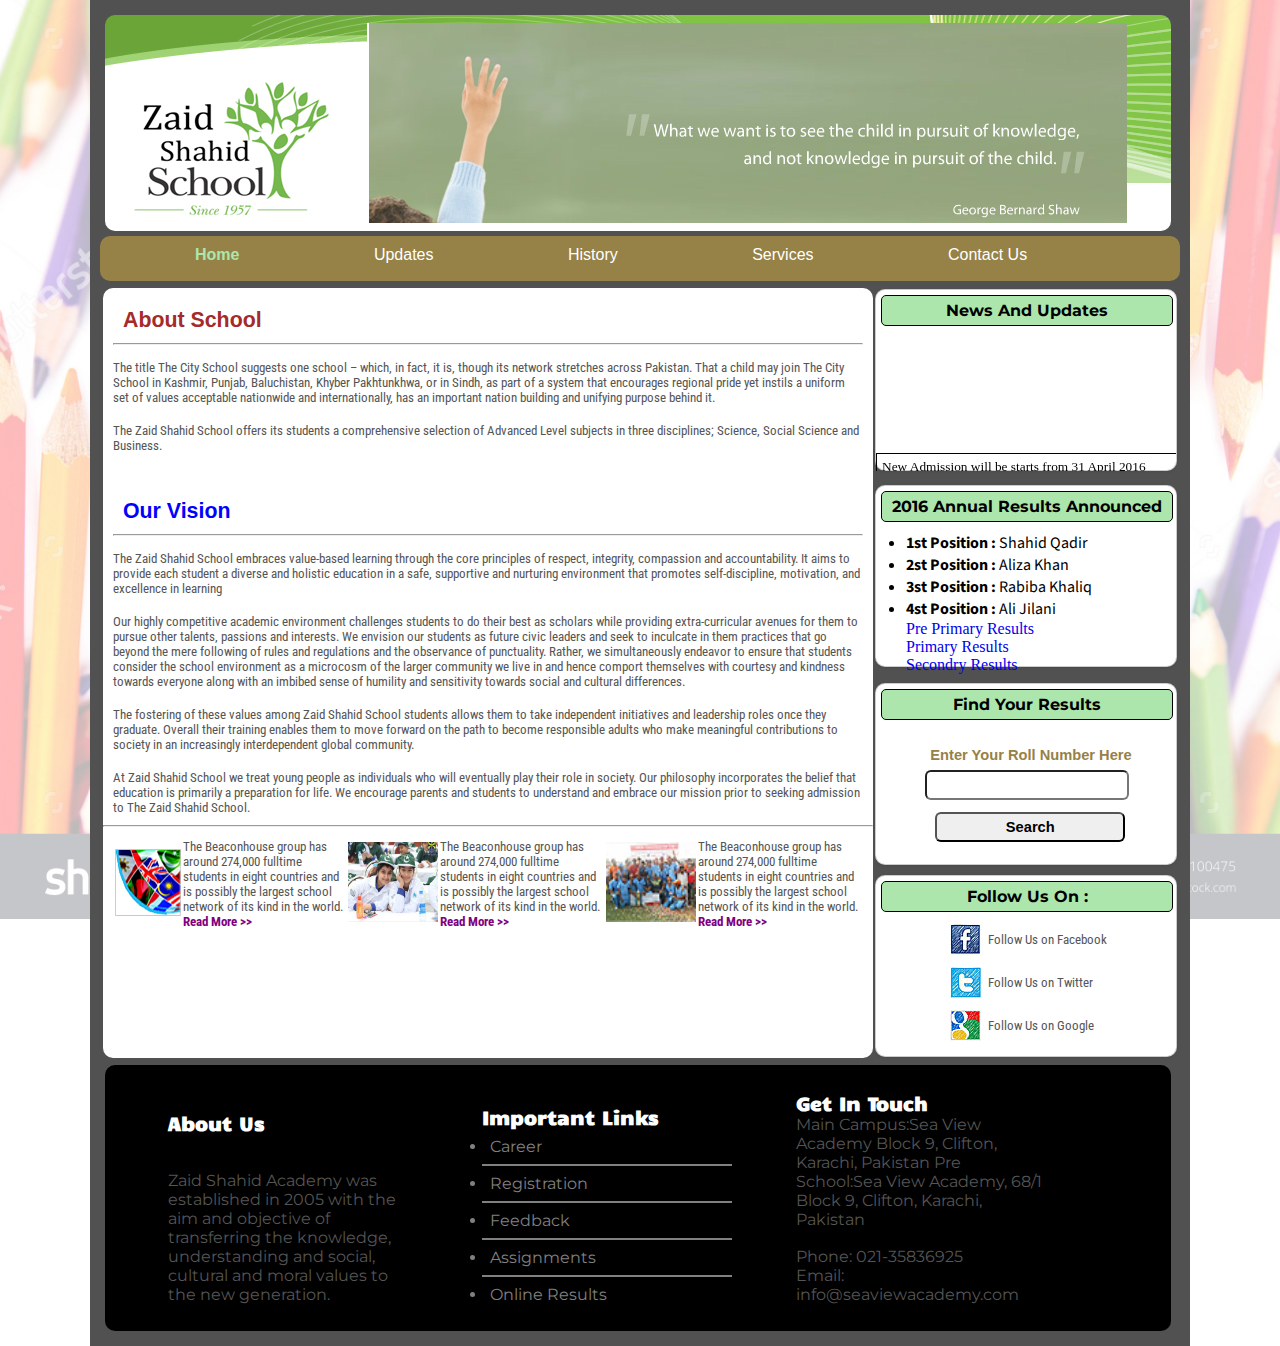
<file: public/index.html>
<!DOCTYPE html>
<html>
<head>
	<title>The Zaid Shahid School</title>
	<link rel="stylesheet" href="css/style.css">
	<script src="jquery/jquery-3.0.0.min.js"></script>
	<link href='https://fonts.googleapis.com/css?family=Roboto+Condensed' rel='stylesheet' type='text/css'>
	<link href='https://fonts.googleapis.com/css?family=Montserrat' rel='stylesheet' type='text/css'>
<link href='https://fonts.googleapis.com/css?family=Source+Sans+Pro' rel='stylesheet' type='text/css'>
<link href='https://fonts.googleapis.com/css?family=Candal' rel='stylesheet' type='text/css'>
<link href='https://fonts.googleapis.com/css?family=Montserrat' rel='stylesheet' type='text/css'>
</head>
<body>

<div id="content">
	<div id="header">
		<div id="logo">
		</div>
		<div id="head1">
		</div>		
	</div>
	
	<div id="btnline">
	
	<a href="index.html" class="abtn" style="font-weight:bold; color:#ACE6AC;"> Home </a>
	<a href="updates.html" class="abtn"> Updates </a>
	<a href="history.html" class="abtn"> History </a>
	<a href="services.html" class="abtn"> Services </a>
	<a href="contact.html" class="abtn"> Contact Us </a>
	
	</div>
	
	<table>
	<tr >
		<td rowspan="4">
			<div id="leftarticle">
				<div id="ar1">
					<h1 id="about">About School</h1>
					<hr />
					<p>
					<br />
					The title The City School suggests one school – which, in fact, it is, though its network stretches across Pakistan. That a child may join The City School in Kashmir, Punjab, Baluchistan, Khyber Pakhtunkhwa, or in Sindh, as part of a system that encourages regional pride yet instils a uniform set of values acceptable nationwide and internationally, has an important nation building and unifying purpose behind it.
					</p>
					<br />
					<p>
					The Zaid Shahid School offers its students a comprehensive selection of Advanced Level subjects in three disciplines; Science, Social Science and Business. 
					</p>
					
					<br />
					<br />
					
					<h1 id="vision">Our Vision</h1>
					<hr />
					<p>
					<br />
					The Zaid Shahid School embraces value-based learning through the core principles of respect, integrity, compassion and accountability. It aims to provide each student a diverse and holistic education in a safe, supportive and nurturing environment that promotes self-discipline, motivation, and excellence in learning 
					</p>
					<br />
					<p>
					Our highly competitive academic environment challenges students to do their best as scholars while providing extra-curricular avenues for them to pursue other talents, passions and interests.  We envision our students as future civic leaders and seek to inculcate in them practices that go beyond the mere following of rules and regulations and the observance of punctuality. Rather, we simultaneously endeavor to ensure that students consider the school environment as a microcosm of the larger community we live in and hence comport themselves with courtesy and kindness towards everyone along with an imbibed sense of humility and sensitivity towards social and cultural differences.   
					</p>
					<br />
					<p>
					The fostering of these values among Zaid Shahid School students allows them to take independent initiatives and leadership roles once they graduate. Overall their training enables them to move forward on the path to become responsible adults who make meaningful contributions to society in an increasingly interdependent global community.  
					</p>
					
					<br />
					<p>
					At Zaid Shahid School we treat young people as individuals who will eventually play their role in society. Our philosophy incorporates the belief that education is primarily a preparation for life. We encourage parents and students to understand and embrace our mission prior to seeking admission to The Zaid Shahid School. 
					</p>
				</div>
				<hr/>
				<div id="ar2">
					<table>
						<tr>
							<td>
								<span><img src="img/ar2-1.jpg"></img>
							</td>
							<td width="200">
								<p>The Beaconhouse group has around 274,000 fulltime students in eight countries and is possibly the largest school network of its kind in the world.<br/> <a class="rm" href="#">Read More >></a></p></span>
							</td>
							<td>
							<span><img src="img/ar2-2.jpg" width="90" height="80"></img>
							</td>
							<td width="200">
								<p>The Beaconhouse group has around 274,000 fulltime students in eight countries and is possibly the largest school network of its kind in the world.<br/> <a class="rm" href="#">Read More >></a></p></span>
							</td>
							<td>
							<span><img src="img/ar2-3.jpg" width="90" height="80"></img>
							</td>
							<td width="200">
								<p>The Beaconhouse group has around 274,000 fulltime students in eight countries and is possibly the largest school network of its kind in the world.<br/> <a class="rm" href="#">Read More >></a></p></span>
							</td>
						</tr>
					</table>
				</div>
			</div>
		</td>	
		<td>
			<div id="rightarticle">
				<div class="rightheading">
				News And Updates
				</div>
				<marquee direction="up" scrollamount="2">
				<div id="news">
				New Admission will be starts from 31 April 2016
				</div>

				<div id="news">
				Eid party On 7 July 2016
				</div>
				<div id="news">
				Our School got 1st Position In Karachi
				</div>
				<div id="news">
				Somthing going to be happen
				</div>
				<div id="news">
				Mumtaz Hussain Got first position from our school
				</div>
				</marquee>
			</div>
		</td>
	</tr>
	<tr>
		<td>
			<div id="rightarticle" style="text-align:left;">
				<div class="rightheading">
				2016 Annual Results Announced
				</div>
				<div style="padding:5px 20px 5px 30px;">
				<ul>
						<li class="poslist"><b>1st Position :</b> Shahid Qadir</li>
						<li class="poslist"><b>2st Position :</b> Aliza Khan</li>
						<li class="poslist"><b>3st Position :</b> Rabiba Khaliq</li>
						<li class="poslist"><b>4st Position :</b> Ali Jilani</li>						
				</ul>

				<div>
				<a class="r" href="#">Pre Primary Results</a>
				<br />
				<a class="r" href="#">Primary Results</a>
				<br />
				<a class="r" href="#">Secondry Results</a>
				</div>
				</div>
			</div>
		</td>
		
	</tr>
	<tr>
		<td>
			<div id="rightarticle">
				<div class="rightheading">
				Find Your Results
				</div>
				<div style="padding:5px 20px 5px 30px;">
				<table style="padding:10px;">
				<tr>
				<td>	<p class="penter"> Enter Your Roll Number Here </p> </td>
				</tr>
				<tr>
				<td>	<input type="text" id="search"/> </td>
				</tr>
				<tr>
				<td>	<input type="submit" value="Search" id="searchtn"/> </td>
				</table>
				</div>
			</div>
		</td>
		
	</tr>
	<tr>
		<td>
			<div id="rightarticle">
				<div class="rightheading">
				Follow Us On :
				</div>
				<table>
					<tr>
						<td><a href="#"><div id="icon1"></div></a></td>
						<td><p>Follow Us on Facebook</p></td>
					</tr>
					<tr>
						<td><a href="#"><div id="icon2"></div></a></td>
						<td><p>Follow Us on Twitter</p></td>
					</tr>
					<tr>
						<td><a href="#"><div id="icon3"></div></a></td>
						<td><p>Follow Us on Google</p></td>
					</tr>
				</table>
			</div>
		</td>
		
	</tr>	
	</table>
	
	<div id="footer">
		<div id="footer-content">
			<div class="footar1">
				<h3>About Us</h3>
				<br/>
				<br/>
				
				<p id="as">Zaid Shahid Academy was established in 2005 with the aim and objective of transferring the knowledge, understanding and social, cultural and moral values to the new generation.</p>
			</div>
			<div class="footar2">
				<h3>Important Links</h3>
				<ul>
					<li class="f1">Career</li>
					<hr class="hh" color="gray">
					<li class="f1">Registration</li>
					<hr class="hh" color="gray">					
					<li class="f1">Feedback</li>
					<hr class="hh" color="gray">					
					<li class="f1">Assignments</li>
					<hr class="hh" color="gray">					
					<li class="f1">Online Results</li>	
				</ul>
			</div>
			<div class="footar3">
				<h3>Get In Touch</h3>
				<p id="as">Main Campus:Sea View Academy
							Block 9, Clifton, Karachi, Pakistan
							Pre School:Sea View Academy, 68/1
							Block 9, Clifton, Karachi, Pakistan
				</p>
				<br/>
				<p id="as">Phone: 021-35836925</p>
				<p id="as">Email: info@seaviewacademy.com</p>

			</div>
			
		</div>
	</div>
</div>

</body>
</html>
</file>
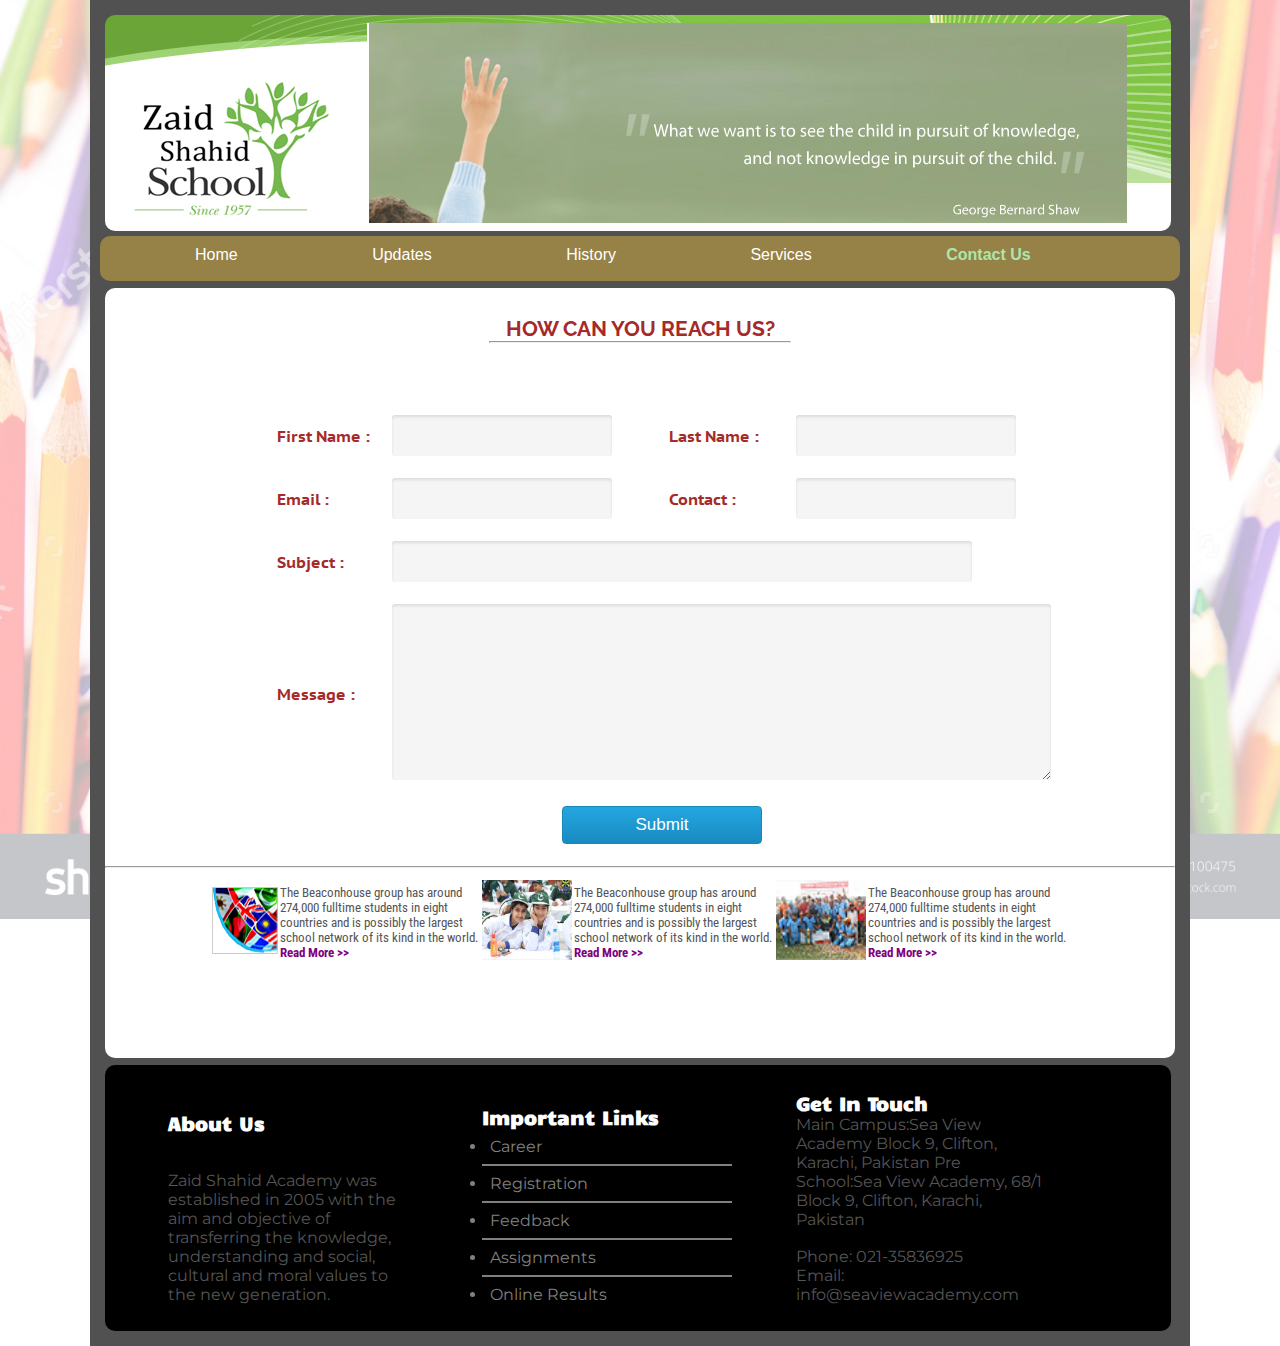
<file: public/contact.html>
<!DOCTYPE html>
<html>
<head>
	<title>The Zaid Shahid School</title>
	<link rel="stylesheet" href="css/style.css">
	<script src="jquery/jquery-3.0.0.min.js"></script>
	<link href='https://fonts.googleapis.com/css?family=Roboto+Condensed' rel='stylesheet' type='text/css'>
	<link href='https://fonts.googleapis.com/css?family=Montserrat' rel='stylesheet' type='text/css'>
<link href='https://fonts.googleapis.com/css?family=Source+Sans+Pro' rel='stylesheet' type='text/css'>
<link href='https://fonts.googleapis.com/css?family=Candal' rel='stylesheet' type='text/css'>
<link href='https://fonts.googleapis.com/css?family=Montserrat' rel='stylesheet' type='text/css'>
<link href='https://fonts.googleapis.com/css?family=Raleway:400,800' rel='stylesheet' type='text/css'>
<link href='https://fonts.googleapis.com/css?family=Montserrat' rel='stylesheet' type='text/css'>
<link href='https://fonts.googleapis.com/css?family=PT+Sans+Caption' rel='stylesheet' type='text/css'>
</head>
<body>

<div id="content">
	<div id="header">
		<div id="logo">
		</div>
		<div id="head1">
		</div>		
	</div>
	
	<div id="btnline">
	
	<a href="index.html" class="abtn" > Home </a>
	<a href="updates.html" class="abtn"> Updates </a>
	<a href="history.html" class="abtn"> History </a>
	<a href="services.html" class="abtn"> Services </a>
	<a href="contact.html" class="abtn" style="font-weight:bold; color:#ACE6AC;"> Contact Us </a>
	
	</div>
	
	<table>
	<tr >
		<td rowspan="4">
			<div id="centerarticle">
				<div id="ar1">
					<br />
					<h1 id="whatsay">HOW CAN YOU REACH US?</h1>
					<hr width="300"/>
					<table id="contacttb">
						<tr>
							<td>
								<label class="lbl">First Name :<label>
							</td>
							<td>
								<input type="text" class="txt" style="width:200px;"></input>
							</td>
							<td>
								<label class="lbl">Last Name :<label>
							</td>
							<td>
								<input type="text" class="txt" style="width:200px;"></input>
							</td>
						</tr>
						<tr>
							<td>
								<label class="lbl">Email :<label>
							</td>
							<td>
								<input type="text" class="txt" style="width:200px;"></input>
							</td>
							<td>
								<label class="lbl">Contact :<label>
							</td>
							<td>
								<input type="text" class="txt" style="width:200px;"></input>
							</td>
						</tr>
						<tr>
							<td>
								<label class="lbl">Subject :<label>
							</td>
							<td colspan="3">
								<input type="text" class="txt" style="width:560px;"></input>
							</td>
						</tr>
						<tr>						
							<td>
								<label class="lbl">Message :<label>
							</td>
							<td colspan="3">
								<textarea rows="10" cols="78" class="txtarea"></textarea>
							</td>
						</tr>
						<tr>						
							<td>
							</td>
							<td colspan="3">
								<input type="button" class="sbtn" value="Submit"></input>
							</td>
						</tr>						
					</table>
				</div>
				<hr />
				<div id="ar2">
					<table>
						<tr>
							<td>
								<span><img src="img/ar2-1.jpg"></img>
							</td>
							<td width="200">
								<p>The Beaconhouse group has around 274,000 fulltime students in eight countries and is possibly the largest school network of its kind in the world.<br/> <a class="rm" href="#">Read More >></a></p></span>
							</td>
							<td>
							<span><img src="img/ar2-2.jpg" width="90" height="80"></img>
							</td>
							<td width="200">
								<p>The Beaconhouse group has around 274,000 fulltime students in eight countries and is possibly the largest school network of its kind in the world.<br/> <a class="rm" href="#">Read More >></a></p></span>
							</td>
							<td>
							<span><img src="img/ar2-3.jpg" width="90" height="80"></img>
							</td>
							<td width="200">
								<p>The Beaconhouse group has around 274,000 fulltime students in eight countries and is possibly the largest school network of its kind in the world.<br/> <a class="rm" href="#">Read More >></a></p></span>
							</td>
						</tr>
					</table>
				</div>
			</div>
		</td>	
		
	</tr>	
	</table>
	
	<div id="footer">
		<div id="footer-content">
			<div class="footar1">
				<h3>About Us</h3>
				<br/>
				<br/>
				
				<p id="as">Zaid Shahid Academy was established in 2005 with the aim and objective of transferring the knowledge, understanding and social, cultural and moral values to the new generation.</p>
			</div>
			<div class="footar2">
				<h3>Important Links</h3>
				<ul>
					<li class="f1">Career</li>
					<hr class="hh" color="gray">
					<li class="f1">Registration</li>
					<hr class="hh" color="gray">					
					<li class="f1">Feedback</li>
					<hr class="hh" color="gray">					
					<li class="f1">Assignments</li>
					<hr class="hh" color="gray">					
					<li class="f1">Online Results</li>	
				</ul>
			</div>
			<div class="footar3">
				<h3>Get In Touch</h3>
				<p id="as">Main Campus:Sea View Academy
							Block 9, Clifton, Karachi, Pakistan
							Pre School:Sea View Academy, 68/1
							Block 9, Clifton, Karachi, Pakistan
				</p>
				<br/>
				<p id="as">Phone: 021-35836925</p>
				<p id="as">Email: info@seaviewacademy.com</p>

			</div>
			
		</div>
	</div>
</div>

</body>
</html>
</file>
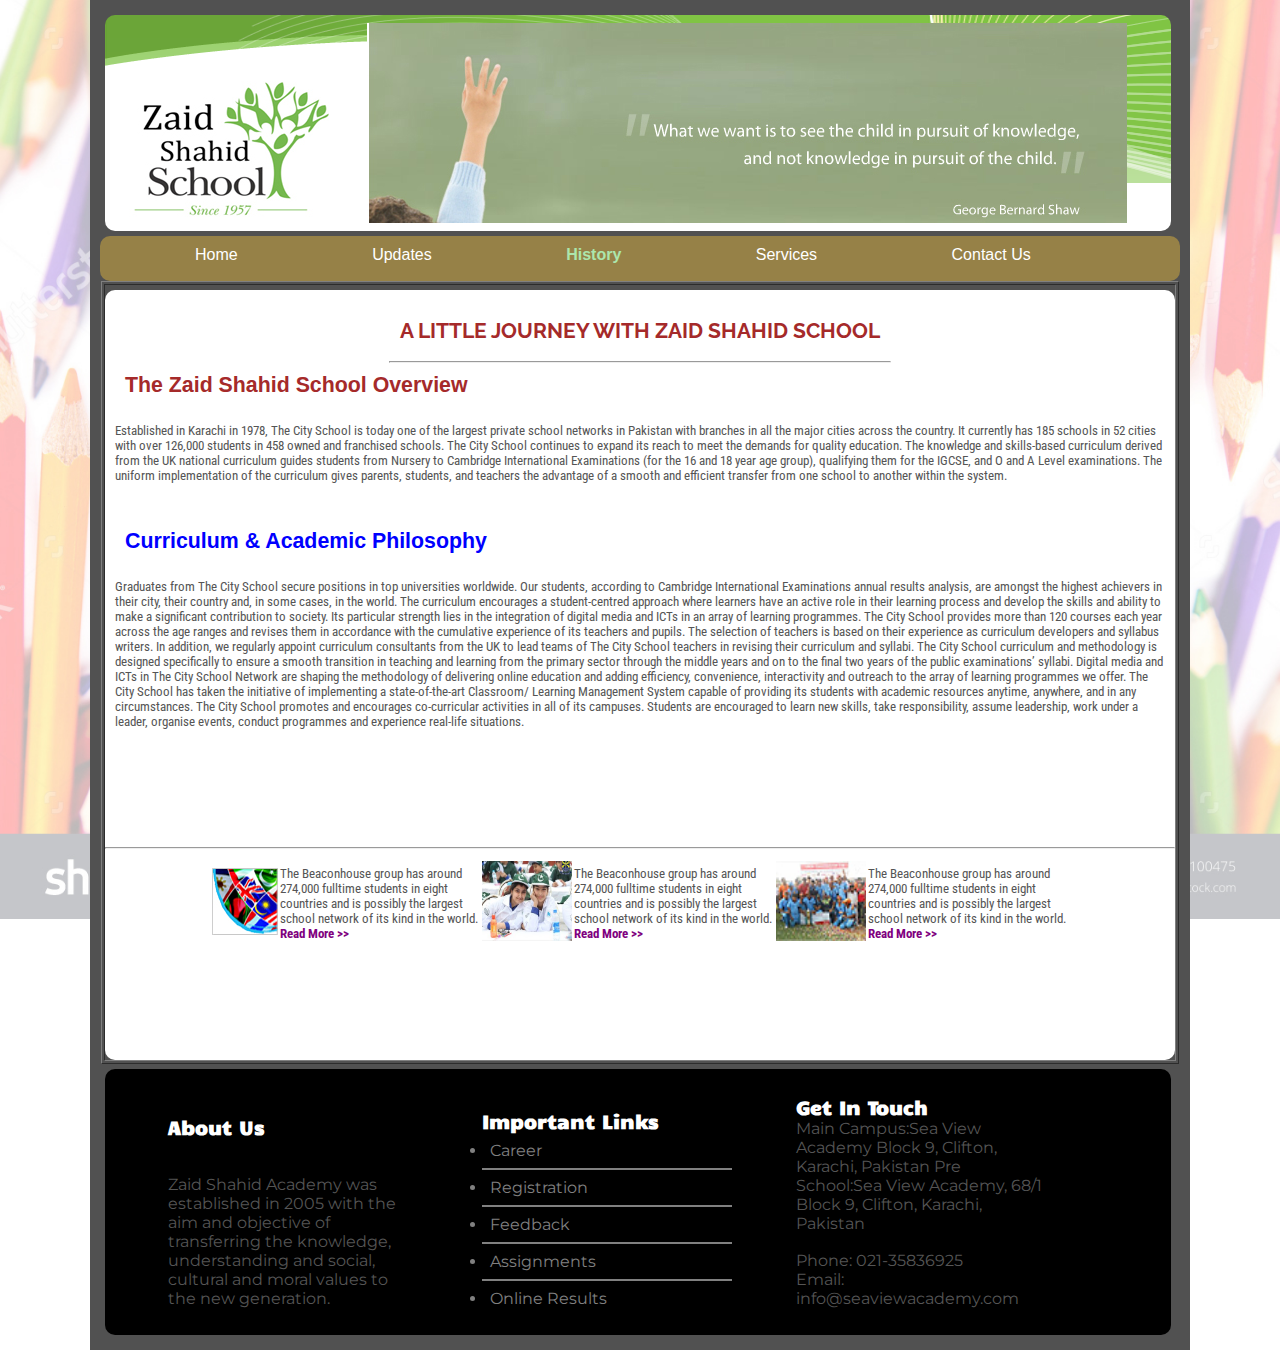
<file: public/history.html>
<!DOCTYPE html>
<html>
<head>
	<title>The Zaid Shahid School</title>
	<link rel="stylesheet" href="css/style.css">
	<script src="jquery/jquery-3.0.0.min.js"></script>
	<link href='https://fonts.googleapis.com/css?family=Roboto+Condensed' rel='stylesheet' type='text/css'>
	<link href='https://fonts.googleapis.com/css?family=Montserrat' rel='stylesheet' type='text/css'>
<link href='https://fonts.googleapis.com/css?family=Source+Sans+Pro' rel='stylesheet' type='text/css'>
<link href='https://fonts.googleapis.com/css?family=Candal' rel='stylesheet' type='text/css'>
<link href='https://fonts.googleapis.com/css?family=Montserrat' rel='stylesheet' type='text/css'>
<link href='https://fonts.googleapis.com/css?family=Raleway:400,800' rel='stylesheet' type='text/css'>
<link href='https://fonts.googleapis.com/css?family=Montserrat' rel='stylesheet' type='text/css'>
</head>
<body>

<div id="content">
	<div id="header">
		<div id="logo">
		</div>
		<div id="head1">
		</div>		
	</div>
	
	<div id="btnline">
	
	<a href="index.html" class="abtn" > Home </a>
	<a href="updates.html" class="abtn"> Updates </a>
	<a href="history.html" class="abtn" style="font-weight:bold; color:#ACE6AC;"> History </a>
	<a href="services.html" class="abtn"> Services </a>
	<a href="contact.html" class="abtn"> Contact Us </a>
	
	</div>
	
	<table border="1">
	<tr >
		<td rowspan="4">
			<div id="centerarticle">
				<div id="ar1">
					<br />
					<h1 id="whatsay">A LITTLE JOURNEY WITH ZAID SHAHID SCHOOL</h1>
					<br />
					<hr width="500"/>
					<h1 id="about">The Zaid Shahid School Overview</h1>
					<p>
					<br />
					Established in Karachi in 1978, The City School is today one of the largest private school networks in Pakistan with branches in all the major cities across the country. It currently has 185 schools in 52 cities with over 126,000 students in 458 owned and franchised schools. The City School continues to expand its reach to meet the demands for quality education. The knowledge and skills-based curriculum derived from the UK national curriculum guides students from Nursery to Cambridge International Examinations (for the 16 and 18 year age group), qualifying them for the IGCSE, and O and A Level examinations. The uniform implementation of the curriculum gives parents, students, and teachers the advantage of a smooth and efficient transfer from one school to another within the system.
					</p>
					<br />
					<br />
					
					<h1 id="vision">Curriculum & Academic Philosophy</h1>
					<p>
					<br />
					Graduates from The City School secure positions in top universities worldwide. Our students, according to Cambridge International Examinations annual results analysis, are amongst the highest achievers in their city, their country and, in some cases, in the world. The curriculum encourages a student-centred approach where learners have an active role in their learning process and develop the skills and ability to make a significant contribution to society. Its particular strength lies in the integration of digital media and ICTs in an array of learning programmes. The City School provides more than 120 courses each year across the age ranges and revises them in accordance with the cumulative experience of its teachers and pupils. The selection of teachers is based on their experience as curriculum developers and syllabus writers. In addition, we regularly appoint curriculum consultants from the UK to lead teams of The City School teachers in revising their curriculum and syllabi. The City School curriculum and methodology is designed specifically to ensure a smooth transition in teaching and learning from the primary sector through the middle years and on to the final two years of the public examinations’ syllabi. Digital media and ICTs in The City School Network are shaping the methodology of delivering online education and adding efficiency, convenience, interactivity and outreach to the array of learning programmes we offer. The City School has taken the initiative of implementing a state-of-the-art Classroom/ Learning Management System capable of providing its students with academic resources anytime, anywhere, and in any circumstances. The City School promotes and encourages co-curricular activities in all of its campuses. Students are encouraged to learn new skills, take responsibility, assume leadership, work under a leader, organise events, conduct programmes and experience real-life situations.
					</p>
					
				</div>
				<br/>
				<br/>
				<br/>
				<br/>
				<br/>
				<br/>
				
				<hr/>
				<div id="ar2">
					<table>
						<tr>
							<td>
								<span><img src="img/ar2-1.jpg"></img>
							</td>
							<td width="200">
								<p>The Beaconhouse group has around 274,000 fulltime students in eight countries and is possibly the largest school network of its kind in the world.<br/> <a class="rm" href="#">Read More >></a></p></span>
							</td>
							<td>
							<span><img src="img/ar2-2.jpg" width="90" height="80"></img>
							</td>
							<td width="200">
								<p>The Beaconhouse group has around 274,000 fulltime students in eight countries and is possibly the largest school network of its kind in the world.<br/> <a class="rm" href="#">Read More >></a></p></span>
							</td>
							<td>
							<span><img src="img/ar2-3.jpg" width="90" height="80"></img>
							</td>
							<td width="200">
								<p>The Beaconhouse group has around 274,000 fulltime students in eight countries and is possibly the largest school network of its kind in the world.<br/> <a class="rm" href="#">Read More >></a></p></span>
							</td>
						</tr>
					</table>
				</div>
			</div>
		</td>	
		
	</tr>	
	</table>
	
	<div id="footer">
		<div id="footer-content">
			<div class="footar1">
				<h3>About Us</h3>
				<br/>
				<br/>
				
				<p id="as">Zaid Shahid Academy was established in 2005 with the aim and objective of transferring the knowledge, understanding and social, cultural and moral values to the new generation.</p>
			</div>
			<div class="footar2">
				<h3>Important Links</h3>
				<ul>
					<li class="f1">Career</li>
					<hr class="hh" color="gray">
					<li class="f1">Registration</li>
					<hr class="hh" color="gray">					
					<li class="f1">Feedback</li>
					<hr class="hh" color="gray">					
					<li class="f1">Assignments</li>
					<hr class="hh" color="gray">					
					<li class="f1">Online Results</li>	
				</ul>
			</div>
			<div class="footar3">
				<h3>Get In Touch</h3>
				<p id="as">Main Campus:Sea View Academy
							Block 9, Clifton, Karachi, Pakistan
							Pre School:Sea View Academy, 68/1
							Block 9, Clifton, Karachi, Pakistan
				</p>
				<br/>
				<p id="as">Phone: 021-35836925</p>
				<p id="as">Email: info@seaviewacademy.com</p>

			</div>
			
		</div>
	</div>
</div>

</body>
</html>
</file>
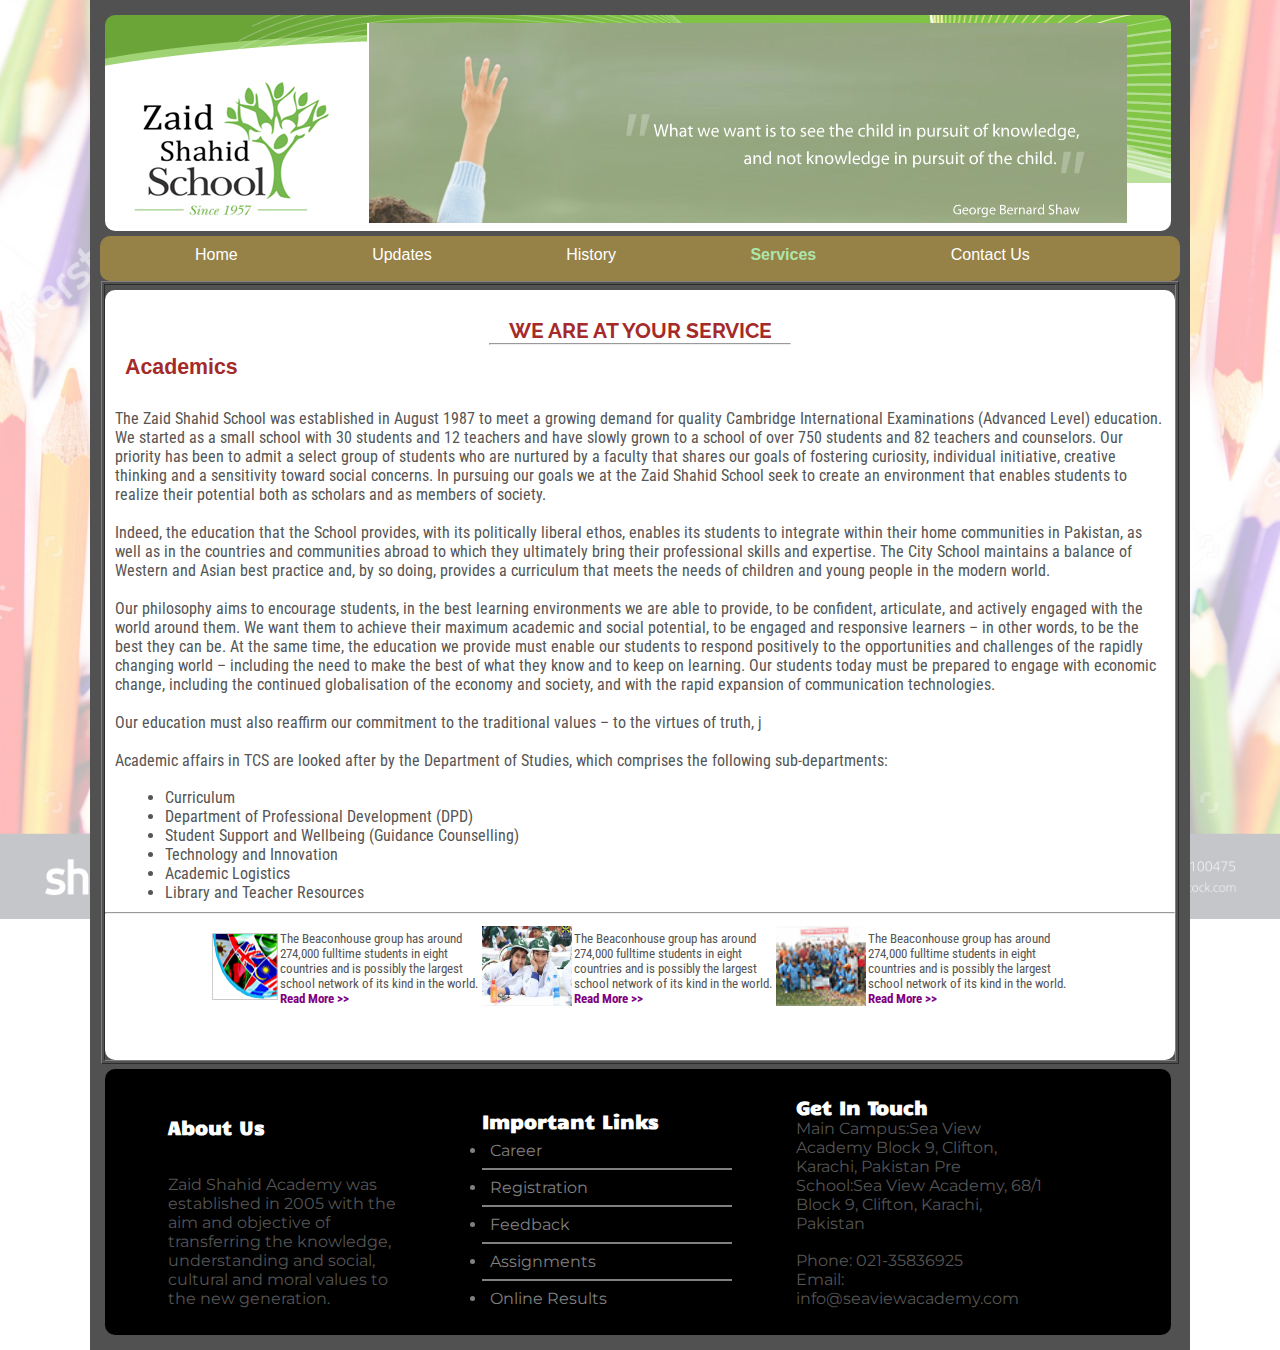
<file: public/services.html>
<!DOCTYPE html>
<html>
<head>
	<title>The Zaid Shahid School</title>
	<link rel="stylesheet" href="css/style.css">
	<script src="jquery/jquery-3.0.0.min.js"></script>
	<link href='https://fonts.googleapis.com/css?family=Roboto+Condensed' rel='stylesheet' type='text/css'>
	<link href='https://fonts.googleapis.com/css?family=Montserrat' rel='stylesheet' type='text/css'>
<link href='https://fonts.googleapis.com/css?family=Source+Sans+Pro' rel='stylesheet' type='text/css'>
<link href='https://fonts.googleapis.com/css?family=Candal' rel='stylesheet' type='text/css'>
<link href='https://fonts.googleapis.com/css?family=Montserrat' rel='stylesheet' type='text/css'>
<link href='https://fonts.googleapis.com/css?family=Raleway:400,800' rel='stylesheet' type='text/css'>
<link href='https://fonts.googleapis.com/css?family=Montserrat' rel='stylesheet' type='text/css'>
</head>
<body>

<div id="content">
	<div id="header">
		<div id="logo">
		</div>
		<div id="head1">
		</div>		
	</div>
	
	<div id="btnline">

	<a href="index.html" class="abtn" > Home </a>
	<a href="updates.html" class="abtn"> Updates </a>
	<a href="history.html" class="abtn"> History </a>
	<a href="services.html" class="abtn" style="font-weight:bold; color:#ACE6AC;"> Services </a>
	<a href="contact.html" class="abtn"> Contact Us </a>
	
	</div>
	
	<table border="1">
	<tr >
		<td rowspan="4">
			<div id="centerarticle">
				<div id="ar1">
					<br />
					<h1 id="whatsay">WE ARE AT YOUR SERVICE</h1>
					<hr width="300"/>
					<h1 id="about">Academics</h1>
					<p class="some">
					<br />
					The Zaid Shahid School was established in August 1987 to meet a growing demand for quality Cambridge International Examinations (Advanced Level) education. We started as a small school with 30 students and 12 teachers and have slowly grown to a school of over 750 students and 82 teachers and counselors. Our priority has been to admit a select group of students who are nurtured by a faculty that shares our goals of fostering curiosity, individual initiative, creative thinking and a sensitivity toward social concerns. In pursuing our goals we at the Zaid Shahid School seek to create an environment that enables students to realize their potential both as scholars and as members of society.
					</p>
					<p class="some">
					<br />
					Indeed, the education that the School provides, with its politically liberal ethos, enables its students to integrate within their home communities in Pakistan, as well as in the countries and communities abroad to which they ultimately bring their professional skills and expertise. The City School maintains a balance of Western and Asian best practice and, by so doing, provides a curriculum that meets the needs of children and young people in the modern world.
					</p>
					<p class="some">
					<br />
					Our philosophy aims to encourage students, in the best learning environments we are able to provide, to be confident, articulate, and actively engaged with the world around them. We want them to achieve their maximum academic and social potential, to be engaged and responsive learners – in other words, to be the best they can be. At the same time, the education we provide must enable our students to respond positively to the opportunities and challenges of the rapidly changing world – including the need to make the best of what they know and to keep on learning. Our students today must be prepared to engage with economic change, including the continued globalisation of the economy and society, and with the rapid expansion of communication technologies.
					</p>	
					<p class="some">
					<br />
					Our education must also reaffirm our commitment to the traditional values – to the virtues of truth, j
					</p>
	
					<p class="some">
					<br />
					Academic affairs in TCS are looked after by the Department of Studies, which comprises the following sub-departments:
					</p>	
					<br />
					<ul>
						<li class="some1">Curriculum</li>
						<li class="some1">Department of Professional Development (DPD)</li>
						<li class="some1">Student Support and Wellbeing (Guidance Counselling)</li>
						<li class="some1">Technology and Innovation</li>
						<li class="some1">Academic Logistics</li>
						<li class="some1">Library and Teacher Resources</li>
						
					</ul>
				</div>
				
				<hr/>
				<div id="ar2">
					<table>
						<tr>
							<td>
								<span><img src="img/ar2-1.jpg"></img>
							</td>
							<td width="200">
								<p>The Beaconhouse group has around 274,000 fulltime students in eight countries and is possibly the largest school network of its kind in the world.<br/> <a class="rm" href="#">Read More >></a></p></span>
							</td>
							<td>
							<span><img src="img/ar2-2.jpg" width="90" height="80"></img>
							</td>
							<td width="200">
								<p>The Beaconhouse group has around 274,000 fulltime students in eight countries and is possibly the largest school network of its kind in the world.<br/> <a class="rm" href="#">Read More >></a></p></span>
							</td>
							<td>
							<span><img src="img/ar2-3.jpg" width="90" height="80"></img>
							</td>
							<td width="200">
								<p>The Beaconhouse group has around 274,000 fulltime students in eight countries and is possibly the largest school network of its kind in the world.<br/> <a class="rm" href="#">Read More >></a></p></span>
							</td>
						</tr>
					</table>
				</div>
			</div>
		</td>	
		
	</tr>	
	</table>
	
	<div id="footer">
		<div id="footer-content">
			<div class="footar1">
				<h3>About Us</h3>
				<br/>
				<br/>
				
				<p id="as">Zaid Shahid Academy was established in 2005 with the aim and objective of transferring the knowledge, understanding and social, cultural and moral values to the new generation.</p>
			</div>
			<div class="footar2">
				<h3>Important Links</h3>
				<ul>
					<li class="f1">Career</li>
					<hr class="hh" color="gray">
					<li class="f1">Registration</li>
					<hr class="hh" color="gray">					
					<li class="f1">Feedback</li>
					<hr class="hh" color="gray">					
					<li class="f1">Assignments</li>
					<hr class="hh" color="gray">					
					<li class="f1">Online Results</li>	
				</ul>
			</div>
			<div class="footar3">
				<h3>Get In Touch</h3>
				<p id="as">Main Campus:Sea View Academy
							Block 9, Clifton, Karachi, Pakistan
							Pre School:Sea View Academy, 68/1
							Block 9, Clifton, Karachi, Pakistan
				</p>
				<br/>
				<p id="as">Phone: 021-35836925</p>
				<p id="as">Email: info@seaviewacademy.com</p>

			</div>
			
		</div>
	</div>
</div>

</body>
</html>
</file>
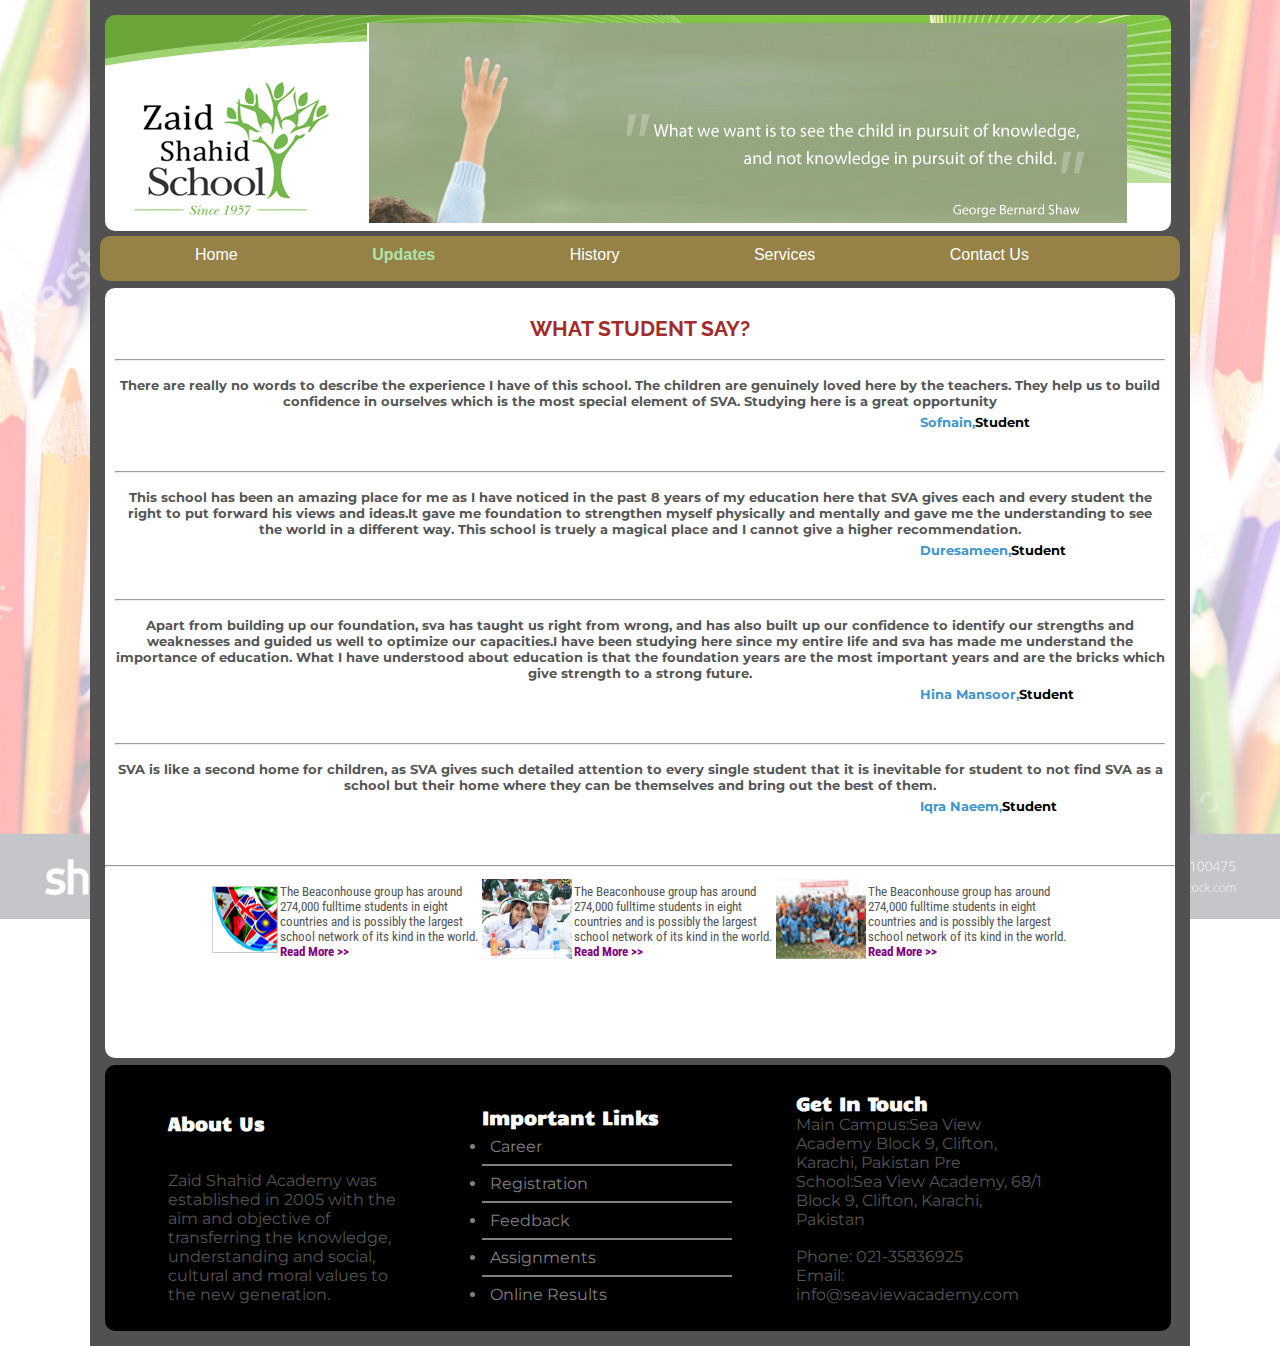
<file: public/updates.html>
<!DOCTYPE html>
<html>
<head>
	<title>The Zaid Shahid School</title>
	<link rel="stylesheet" href="css/style.css">
	<script src="jquery/jquery-3.0.0.min.js"></script>
	<link href='https://fonts.googleapis.com/css?family=Roboto+Condensed' rel='stylesheet' type='text/css'>
	<link href='https://fonts.googleapis.com/css?family=Montserrat' rel='stylesheet' type='text/css'>
<link href='https://fonts.googleapis.com/css?family=Source+Sans+Pro' rel='stylesheet' type='text/css'>
<link href='https://fonts.googleapis.com/css?family=Candal' rel='stylesheet' type='text/css'>
<link href='https://fonts.googleapis.com/css?family=Montserrat' rel='stylesheet' type='text/css'>
<link href='https://fonts.googleapis.com/css?family=Raleway:400,800' rel='stylesheet' type='text/css'>
<link href='https://fonts.googleapis.com/css?family=Montserrat' rel='stylesheet' type='text/css'>
</head>
<body>

<div id="content">
	<div id="header">
		<div id="logo">
		</div>
		<div id="head1">
		</div>		
	</div>
	
	<div id="btnline">
	
	<a href="index.html" class="abtn" > Home </a>
	<a href="updates.html" class="abtn" style="font-weight:bold; color:#ACE6AC;"> Updates </a>
	<a href="history.html" class="abtn"> History </a>
	<a href="services.html" class="abtn"> Services </a>
	<a href="contact.html" class="abtn"> Contact Us </a>
	
	</div>
	
	<table>
	<tr >
		<td rowspan="4">
			<div id="centerarticle">
				<div id="ar1">
					<br />
					<h1 id="whatsay">WHAT STUDENT SAY?</h1>
					<br />
					<hr />
					<p id="say">
					<br />
					There are really no words to describe the experience I have of this school. The children are genuinely loved here by the teachers. They help us to build confidence in ourselves which is the most special element of SVA. Studying here is a great opportunity
					</p>
					<p id="ref" style="margin-left:800px;">
					Sofnain,<span style="color:black;">Student</p>					
					<br />
					<br />

					<hr/>
					<p id="say">
					<br />
					This school has been an amazing place for me as I have noticed in the past 8 years of my education here that SVA gives each and every student the right to put forward his views and ideas.It gave me foundation to strengthen myself physically and mentally and gave me the understanding to see the world in a different way. This school is truely a magical place and I cannot give a higher recommendation.
					</p>
					<p id="ref" style="margin-left:800px;">
					Duresameen,<span style="color:black;">Student</p>					
					<br />
					<br />
					
					<hr />
					<p id="say">
					<br />
					Apart from building up our foundation, sva has taught us right from wrong, and has also built up our confidence to identify our strengths and weaknesses and guided us well to optimize our capacities.I have been studying here since my entire life and sva has made me understand the importance of education.
What I have understood about education is that the foundation years are the most important years and are the bricks which give strength to a strong future.
					</p>
					<p id="ref" style="margin-left:800px;">
					Hina Mansoor,<span style="color:black;">Student</p>					
					<br />
					<br />
					
					<hr />
					<p id="say">
					<br />
					SVA is like a second home for children, as SVA gives such detailed attention to every single student that it is inevitable for student to not find SVA as a school but their home where they can be themselves and bring out the best of them.
					</p>
					<p id="ref" style="margin-left:800px;">
					Iqra Naeem,<span style="color:black;">Student</p>					
					<br />
					<br />
				</div>
				<hr/>
				<div id="ar2">
					<table>
						<tr>
							<td>
								<span><img src="img/ar2-1.jpg"></img>
							</td>
							<td width="200">
								<p>The Beaconhouse group has around 274,000 fulltime students in eight countries and is possibly the largest school network of its kind in the world.<br/> <a class="rm" href="#">Read More >></a></p></span>
							</td>
							<td>
							<span><img src="img/ar2-2.jpg" width="90" height="80"></img>
							</td>
							<td width="200">
								<p>The Beaconhouse group has around 274,000 fulltime students in eight countries and is possibly the largest school network of its kind in the world.<br/> <a class="rm" href="#">Read More >></a></p></span>
							</td>
							<td>
							<span><img src="img/ar2-3.jpg" width="90" height="80"></img>
							</td>
							<td width="200">
								<p>The Beaconhouse group has around 274,000 fulltime students in eight countries and is possibly the largest school network of its kind in the world.<br/> <a class="rm" href="#">Read More >></a></p></span>
							</td>
						</tr>
					</table>
				</div>
			</div>
		</td>	
		
	</tr>	
	</table>
	
	<div id="footer">
		<div id="footer-content">
			<div class="footar1">
				<h3>About Us</h3>
				<br/>
				<br/>
				
				<p id="as">Zaid Shahid Academy was established in 2005 with the aim and objective of transferring the knowledge, understanding and social, cultural and moral values to the new generation.</p>
			</div>
			<div class="footar2">
				<h3>Important Links</h3>
				<ul>
					<li class="f1">Career</li>
					<hr class="hh" color="gray">
					<li class="f1">Registration</li>
					<hr class="hh" color="gray">					
					<li class="f1">Feedback</li>
					<hr class="hh" color="gray">					
					<li class="f1">Assignments</li>
					<hr class="hh" color="gray">					
					<li class="f1">Online Results</li>	
				</ul>
			</div>
			<div class="footar3">
				<h3>Get In Touch</h3>
				<p id="as">Main Campus:Sea View Academy
							Block 9, Clifton, Karachi, Pakistan
							Pre School:Sea View Academy, 68/1
							Block 9, Clifton, Karachi, Pakistan
				</p>
				<br/>
				<p id="as">Phone: 021-35836925</p>
				<p id="as">Email: info@seaviewacademy.com</p>

			</div>
			
		</div>
	</div>
</div>

</body>
</html>
</file>
<file: public/css/style.css>
*{
margin:auto;
padding:0px;
}
body{
     background:url(../img/bgmaybe.jpg);
  background-size:cover;
  background-position:center center;
  background-attachment:fixed;
	background-repeat:no-repeat;
	background-attachment: fixed;
	width:100%;
	height:100%;
}
#content{
	width:1080px;
	height:auto;
	background-color:#515151;
	padding:10px;
}
#header{
	width:1050px;
	height:200px;
	background-color:white;
	border-radius:10px;
	padding:8px;
	margin:5px;
	background-image:url('../img/green-waves.png');
	background-repeat:no-repeat;
}
#logo{
	width:250px;
	height:150px;
	background-image:url('../img/logo.jpg');
	margin:0px;
	display:inline-block;
}
#head1{
	width:760px;
	height:200px;
	background-image:url('../img/head1.jpg');
	margin:0px;
	display:inline-block;
}
#btnline{
	width:1060px;
	height:25px;
	background-color:#968147;
	padding:10px;
	border-radius:10px;
}

#homebtn{
	width:300px;
	height:30px;
	background-color:green;
}
.abtn{
	padding:5px 40px 5px 80px;
	text-decoration:none;
	margin:5px;
	font-size:12pt;
	color:white;
	font-family:arial;
	font-style:bold;
}
.abtn:hover{
	padding:5px 40px 5px 80px;
	text-decoration:none;
	margin:5px;
	font-size:12pt;
	color:#ACE6AC;
	font-family:arial;
}
#leftarticle{
	margin-top:5px;
	width:770px;
	height:770px;
	background-color:white;
	border-radius:10px;
	display:inline-block;
	text-align:left;
}
#rightarticle{
	margin-top:5px;
	width:300px;
	height:180px;
	background-color:white;
	border-radius:10px;
	display:inline-block;
	border: 1px solid rgba(0,0,0,0.2);
	box-shadow: 0 1px 3px rgba(0,0,0,0.1);
}
#centerarticle{
	margin-top:5px;
	width:1070px;
	height:770px;
	background-color:white;
	border-radius:10px;
	display:inline-block;
	text-align:left;
}
#ar1{
	font-family:arial;
	font-size:12pt;
	color:brown;
	padding:10px;
}
#ar2{
	font-family:arial;
	font-size:12pt;
	color:brown;
	padding:10px;
}
a.rm{
	text-decoration:none;
	color:purple;
	font-weight:bold;
}
a.rm:hover{
	color:black;
}
h1#about{
	margin:10px;
	font-size:16pt;
}
h1#vision{
	margin:10px;
	font-size:16pt;
	color:blue;
}
p{
	font-family: 'Roboto Condensed', sans-serif;
	color:#555555;
	font-size:10pt;
}
p.some{
	font-family: 'Roboto Condensed', sans-serif;
	color:#555555;
	font-size:12pt;
}
li.some1{
	font-family: 'Roboto Condensed', sans-serif;
	color:#555555;
	font-size:12pt;
	margin-left:50px;
}

.penter{
	font-size:11pt;
	font-family:Helvetica,Arial,sans-serif;
	color:#968147;
	font-weight:bold;
	padding:5px;
}
#search{
	
	font-size:11pt;
	font-family:Helvetica,Arial,sans-serif;
	color:black;
	font-weight:bold;
	padding:5px;
	border-radius:6px;
	width:190px;
	text-align:center;

}
#searchtn{
	margin:10px;
	font-size:11pt;
	font-family:Helvetica,Arial,sans-serif;
	color:black;
	font-weight:bold;
	padding:5px;
	border-radius:6px;
	width:190px;
	background-color:

}
.rightheading{
	width:280px;
	padding:5px;
	margin:5px;
	background-color:#ACE6AC;
	color:black;
	font-family: 'Montserrat', sans-serif;
	font-weight:bold;
	border-radius:5px;
	text-align:center;
	border:1px solid black;
}

#footer{
	width:1050px;
	height:250px;
	border-radius:10px;
	padding:8px;
	margin:5px;
	background-color:black;
	background-repeat:no-repeat;
}
#footer-content{
	width:950px;
	height:220px;
	background-color:black;
	border-radius:10px;
	padding:8px;
	margin:auto;
	background-repeat:no-repeat;
}
.footar1{
	display:inline-block;
	width:250px;
	height:auto;
	margin:5px 40px 5px 0px;
	padding:5px;
	color:white;
}
.footar2{
	display:inline-block;
	width:250px;
	height:auto;
	margin:5px 40px 5px 10px;
	padding:5px;
	color:white;
}
li.f1{
	padding:3px;
	margin:5px;
	font-family: 'Montserrat', sans-serif;
	color:gray;
}
.footar3{
	display:inline-block;
	width:250px;
	height:auto;
	margin:5px 40px 5px 10px;
	padding:5px;
	color:white;
}
h3{
	font-family: 'Candal', sans-serif;
}
p#as{
	font-family: 'Montserrat', sans-serif;
	font-size:12pt;
}
#news{
	width:290px;
	padding:5px;
	border:1px solid black;
	position:relative;
		font-size:10pt;
}
li.poslist{
font-family: 'Source Sans Pro', sans-serif;
	padding:.5 px;
	font-size:12pt;
}
a.r{
	text-decoration:none;
	font-family:Iskoola Pota;
	font-size:12pt;
}
a.r:hover{
	text-decoration:none;
	font-family:arial;
	font-size:13pt;
}
#icon1{
	background-image:url('../img/icon-2.jpg');
	width:31px;
	height:31px;
	margin:5px;
}
#icon2{
	background-image:url('../img/icon-1.jpg');
	width:31px;
	height:31px;
	margin:5px;
}
#icon3{
	background-image:url('../img/icon-3.jpg');
	width:31px;
	height:31px;
	margin:5px;
}
h1#whatsay{
	font-family: 'Raleway', sans-serif;
	font-size:16pt;
	font-weight:bold;
	text-align:center;
}
p#say{
	font-family: 'Montserrat', sans-serif;
	font-size:10pt;
	font-weight:bold;
	text-align:center;
}
p#ref{
	font-family: 'Montserrat', sans-serif;
	font-size:10pt;
	color:#4095CB;
	font-weight:bold;
	padding:5px;
}
table#contacttb{
	margin-top:60px;
	margin-left:150px;
}

table#contacttb td{
	padding:10px;
}
.lbl{
	font-family: 'PT Sans Caption', sans-serif;
	font-weight:bold;
}

inputs:-webkit-input-placeholder {
    color: #b5b5b5;
}

inputs-moz-placeholder {
    color: #b5b5b5;
}

.txt {
    background: #f5f5f5;
    font-size: 0.8rem;
    -moz-border-radius: 3px;
    -webkit-border-radius: 3px;
    border-radius: 3px;
    border: none;
    padding: 13px 10px;
    box-shadow: inset 0 2px 3px rgba( 0, 0, 0, 0.1 );
    clear: both;
}

.txt:focus {
    background: #fff;
    box-shadow: 0 0 0 3px #fff38e, inset 0 2px 3px rgba( 0, 0, 0, 0.2 ), 0px 5px 5px rgba( 0, 0, 0, 0.15 );
    outline: none;
}
.txtarea {
    background: #f5f5f5;
    font-size: 0.8rem;
    -moz-border-radius: 3px;
    -webkit-border-radius: 3px;
    border-radius: 3px;
    border: none;
    padding: 13px 10px;
    box-shadow: inset 0 2px 3px rgba( 0, 0, 0, 0.1 );
    clear: both;
}

.txtarea:focus {
    background: #fff;
    box-shadow: 0 0 0 3px #fff38e, inset 0 2px 3px rgba( 0, 0, 0, 0.2 ), 0px 5px 5px rgba( 0, 0, 0, 0.15 );
    outline: none;
}
.sbtn {
	background: #25A6E1;
	background: -moz-linear-gradient(top,#25A6E1 0%,#188BC0 100%);
	background: -webkit-gradient(linear,left top,left bottom,color-stop(0%,#25A6E1),color-stop(100%,#188BC0));
	background: -webkit-linear-gradient(top,#25A6E1 0%,#188BC0 100%);
	background: -o-linear-gradient(top,#25A6E1 0%,#188BC0 100%);
	background: -ms-linear-gradient(top,#25A6E1 0%,#188BC0 100%);
	background: linear-gradient(top,#25A6E1 0%,#188BC0 100%);
	filter: progid: DXImageTransform.Microsoft.gradient( startColorstr='#25A6E1',endColorstr='#188BC0',GradientType=0);
	padding:8px 13px;
	color:#fff;
	font-family:'Helvetica Neue',sans-serif;
	font-size:17px;
	border-radius:4px;
	-moz-border-radius:4px;
	-webkit-border-radius:4px;
	border:1px solid #1A87B9;
	width:200px;
	margin-left:170px;
}
</file>
